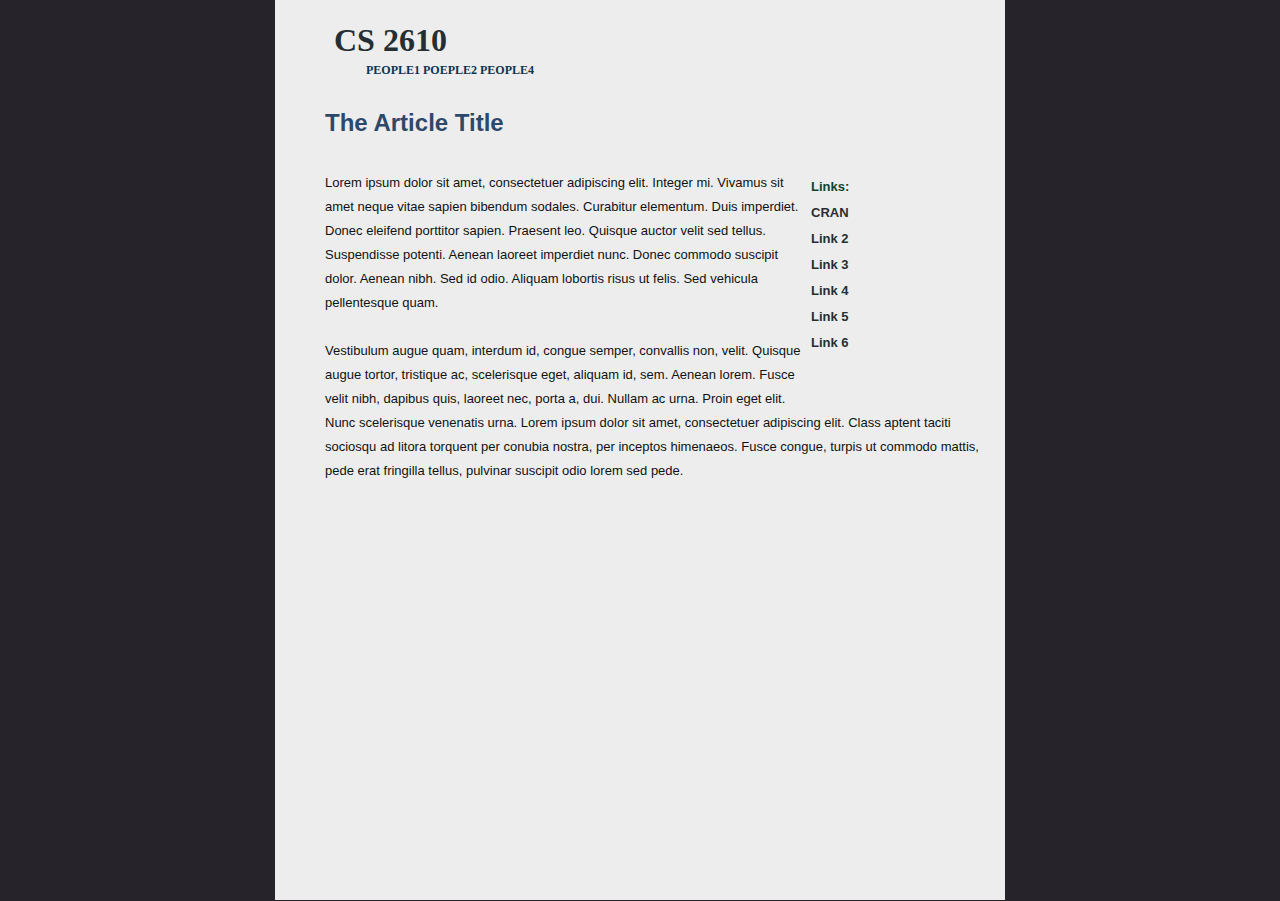
<file: Home.html>
<html>
<head>
	<title>CS2610</title>
	<link rel="stylesheet" type="text/css" href="css2610.css" />
</head>
<body>
<div id="page"> 
    <div id="header">
    	<div class="title">CS 2610</div>
        <div class="subText">PEOPLE1 POEPLE2 PEOPLE4</div>
    </div>
    <div id="pageContent">
    
    <div class="articleTitle">The Article Title</div>
        
        
      <div class="articleContent">
      
      <div class="rightLinks">
            <div class="linkTitle">Links:</div>
    			<p class="links">
                <a href="https://cran.r-project.org/">CRAN</a><br />
                <a href="">Link 2</a><br />
                <a href="">Link 3</a><br />
                <a href="">Link 4</a><br />
                <a href="">Link 5</a><br />
                <a href="">Link 6</a><br />
				</p>
        </div>
<br />
        <p>Lorem ipsum dolor sit amet, consectetuer adipiscing elit. Integer mi. Vivamus sit amet neque vitae sapien bibendum sodales. Curabitur elementum. Duis imperdiet. Donec eleifend porttitor sapien. Praesent leo. Quisque auctor velit sed tellus. Suspendisse potenti. Aenean laoreet imperdiet nunc. Donec commodo suscipit dolor. Aenean nibh. Sed id odio. Aliquam lobortis risus ut felis. Sed vehicula pellentesque quam.</p><br />
          <p>Vestibulum augue quam, interdum id, congue semper, convallis non, velit. Quisque augue tortor, tristique ac, scelerisque eget, aliquam id, sem. Aenean lorem. Fusce velit nibh, dapibus quis, laoreet nec, porta a, dui. Nullam ac urna. Proin eget elit. Nunc scelerisque venenatis urna. Lorem ipsum dolor sit amet, consectetuer adipiscing elit. Class aptent taciti sociosqu ad litora torquent per conubia nostra, per inceptos himenaeos. Fusce congue, turpis ut commodo mattis, pede erat fringilla tellus, pulvinar suscipit odio lorem sed pede.</p>
	</div>


    </div>

</div>
    
        
</body>
</html>
</file>
<file: css2610.css>
html, body {
text-align: center;
}
p {text-align: left;}

body {
margin: 0;
padding: 0;
text-align: justify;
font-family: "Trebuchet MS", Arial, Helvetica, sans-serif;
font-size: 13px;
color: #000000;
background-color:#26232B;
}
*
{
margin: 0 auto 0 auto;
text-align:left;
}

#header {
position:relative;
width: 680px;
height:99px;
margin-left:29px;
margin-right:21px;
color: #FFFFFF;
}

#page
{
margin: 0 auto 0 auto; 
display: table; 
height: 100%;  
position: relative; 
overflow: hidden; 
background-color:#EDEDED;
width: 730px;
}


.title
{
position:relative;
left:30px;
top:22px;
text-align:left;
font-family:Georgia, "Times New Roman", Times, serif;
font-size:32px;
font-weight:bold;
color:#252F33;
}

.subText
{
position:relative;
left:62px;
top:26px;
text-align:left;
font-family:Georgia, "Times New Roman", Times, serif;
font-size:12px;
font-weight:bold;
color:#0B3452;
}


.articleTitle
{
text-align:left;
padding-left:25px;
padding-top:10px;
padding-bottom:10px;
color: #2C4969;
font-family:Verdana, Arial, Helvetica, sans-serif;
font-size:24px;
font-weight:bold;
}

.paraTitle
{
text-align:left;
padding-left:0px;
padding-top:10px;
padding-bottom:10px;
color: #2C4969;
font-family:Verdana, Arial, Helvetica, sans-serif;
font-size:18px;
font-weight:bold;
}

.articleContent
{
background-color:#EDEDED;
width:auto;
position:relative;
padding-left:25px;
color:#101214;
text-align:left;
font-family:Arial, Helvetica, sans-serif;
line-height:24px;
}

.rightLinks
{
width: 164px;
font-size:11px;
font-weight:bold;
line-height:26px;
height:auto;
margin-right:-3px;
color: #0B4532;
text-align:right;
float:right;
}

.rightLinks a:hover
{
color:#667765;
}

.rightLinks
{
font-size:13px;
font-weight:bold;
margin-top:27px;
margin-bottom:32px;
margin-right:5px;
}

a
{
text-decoration:none;
color:#252F33;
}

#pageContent
{
width: 680px;
height:500px;
}

html, body {
text-align: center;
height: 100%;
margin: 0 0 1px;
padding: 0;
}

p {text-align: left;}
</file>
